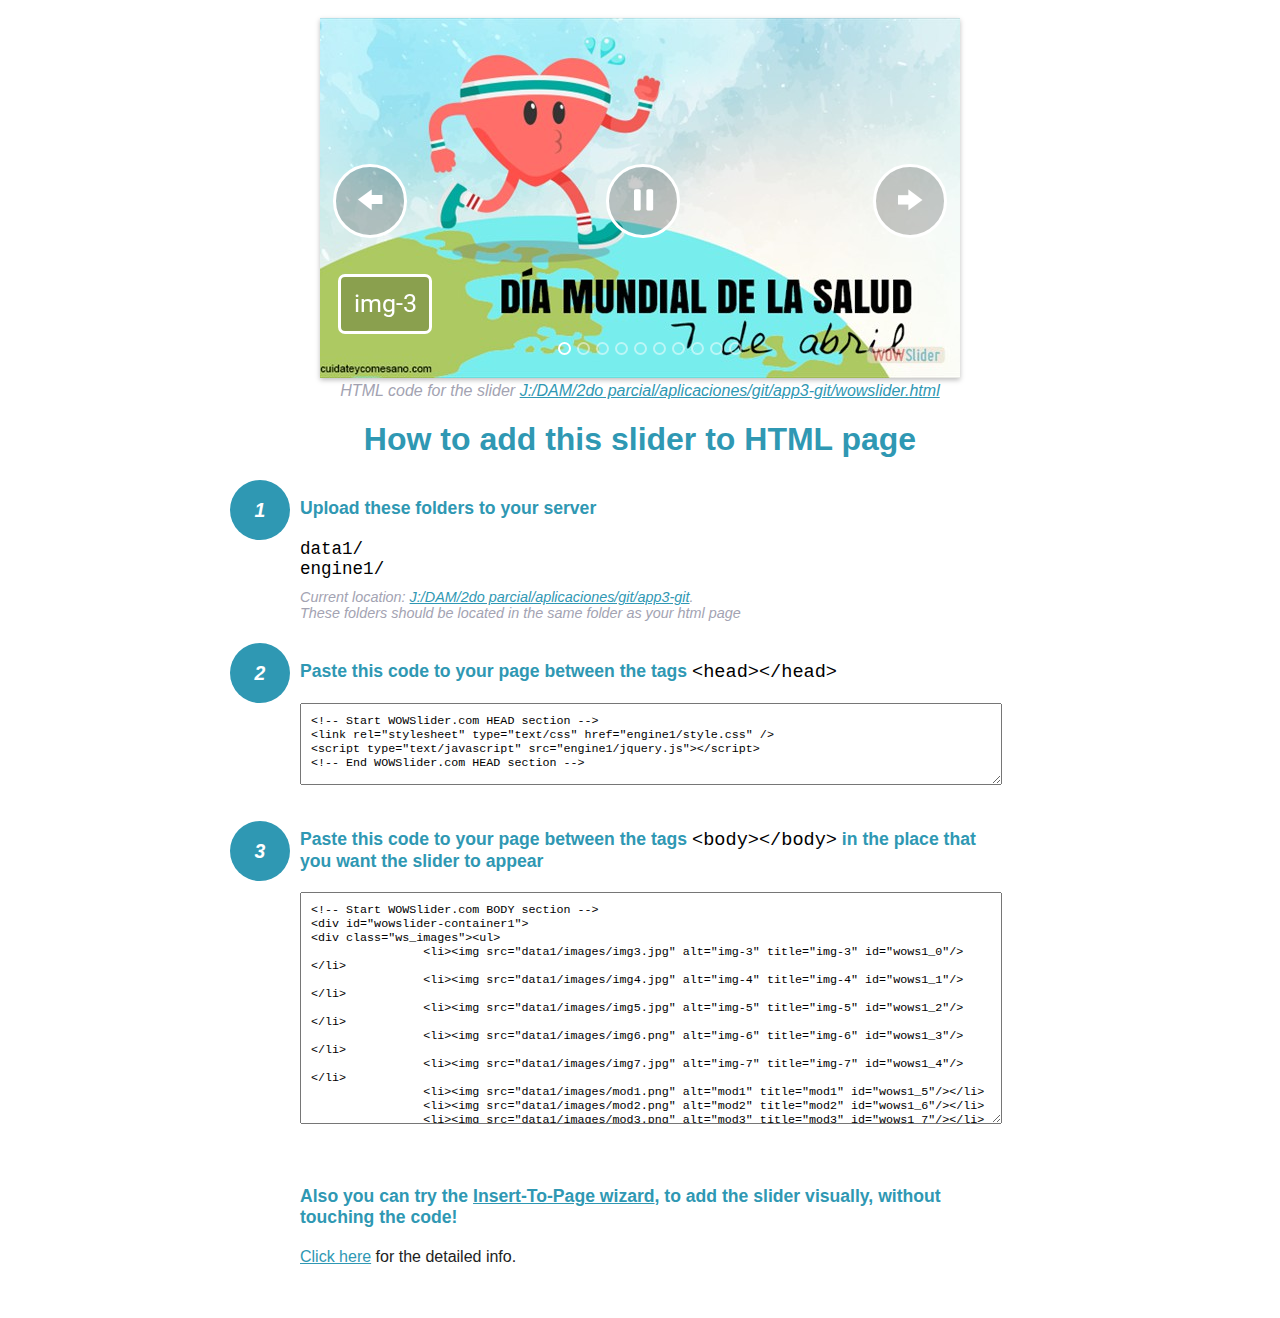
<file: wowslider-howto.html>
<!DOCTYPE html>
<html>
<head>
	<title>WOWSlider</title>
	<meta http-equiv="content-type" content="text/html; charset=utf-8" />
	<meta name="description" content="WOWSlider" />
	
	<!-- Start WOWSlider.com HEAD section --> <!-- add to the <head> of your page -->
	<link rel="stylesheet" type="text/css" href="engine1/style.css" />
	<script type="text/javascript" src="engine1/jquery.js"></script>
	<!-- End WOWSlider.com HEAD section -->


<style>
.instuction {
	font-family: sans-serif, Arial;
	display: block;
	margin: 0 auto;
	max-width: 820px;
	width: 100%;
	padding: 0 70px;
	color: #222;
	-webkit-box-sizing: border-box;
	-moz-box-sizing: border-box;
	box-sizing: border-box;
}
.instuction h1 img {
	max-width: 170px;
	vertical-align: middle;
	margin-bottom: 10px;
}
.instuction h1 {
	color: #2F98B3;
	text-align: center;
}
.instuction h2 {
	position: relative;
	font-size: 1.1em;
	color: #2F98B3;
	margin-bottom: 20px;
	margin-top: 40px;
}
.instuction h2 span.num {
	position: absolute;
	left: -70px;
	top: -18px;
	display: inline-block;
	vertical-align: middle;
	font-style: italic;
	font-size: 1.1em;
	width: 60px;
	height: 60px;
	line-height: 60px;
	text-align: center;
	background: #2F98B3;
	color: #fff;
	border-radius: 50%;
}
.instuction .mono {
	color: #000;
	font-family: monospace;
	font-size: 1.3em;
	font-weight: normal;
}
.instuction li.mono {
	font-size: 1.5em;
}

.instuction ul {
	font-size: 0.9em;
	margin-top: 0;
	padding-left: 0;
	list-style: none;
}
.instuction .note {
	color: #A3A3B2;
	font-style: italic;
	padding-top: 10px;
}
.instuction p.note {
	text-align: center;
	padding-top: 0;
	margin-top: 4px;
}
.instuction textarea {
	font-size: 0.9em;
	min-height: 60px;
	padding: 10px;
	margin: 0;
	overflow: auto;
	max-width: 100%;
	width: 100%;
}
.instuction a,
.instuction a:visited {
	color: #2F98B3;
}
</style>


</head>
<body style="margin:auto">

<br>

<!-- Start WOWSlider.com BODY section --> <!-- add to the <body> of your page -->
<div id="wowslider-container1">
<div class="ws_images"><ul>
		<li><img src="data1/images/img3.jpg" alt="img-3" title="img-3" id="wows1_0"/></li>
		<li><img src="data1/images/img4.jpg" alt="img-4" title="img-4" id="wows1_1"/></li>
		<li><img src="data1/images/img5.jpg" alt="img-5" title="img-5" id="wows1_2"/></li>
		<li><img src="data1/images/img6.png" alt="img-6" title="img-6" id="wows1_3"/></li>
		<li><img src="data1/images/img7.jpg" alt="img-7" title="img-7" id="wows1_4"/></li>
		<li><img src="data1/images/mod1.png" alt="mod1" title="mod1" id="wows1_5"/></li>
		<li><img src="data1/images/mod2.png" alt="mod2" title="mod2" id="wows1_6"/></li>
		<li><img src="data1/images/mod3.png" alt="mod3" title="mod3" id="wows1_7"/></li>
		<li><a href="http://wowslider.com"><img src="data1/images/mod4.png" alt="wow slider" title="mod4" id="wows1_8"/></a></li>
		<li><img src="data1/images/mod5.png" alt="mod5" title="mod5" id="wows1_9"/></li>
	</ul></div>
	<div class="ws_bullets"><div>
		<a href="#" title="img-3"><span><img src="data1/tooltips/img3.jpg" alt="img-3"/>1</span></a>
		<a href="#" title="img-4"><span><img src="data1/tooltips/img4.jpg" alt="img-4"/>2</span></a>
		<a href="#" title="img-5"><span><img src="data1/tooltips/img5.jpg" alt="img-5"/>3</span></a>
		<a href="#" title="img-6"><span><img src="data1/tooltips/img6.png" alt="img-6"/>4</span></a>
		<a href="#" title="img-7"><span><img src="data1/tooltips/img7.jpg" alt="img-7"/>5</span></a>
		<a href="#" title="mod1"><span><img src="data1/tooltips/mod1.png" alt="mod1"/>6</span></a>
		<a href="#" title="mod2"><span><img src="data1/tooltips/mod2.png" alt="mod2"/>7</span></a>
		<a href="#" title="mod3"><span><img src="data1/tooltips/mod3.png" alt="mod3"/>8</span></a>
		<a href="#" title="mod4"><span><img src="data1/tooltips/mod4.png" alt="mod4"/>9</span></a>
		<a href="#" title="mod5"><span><img src="data1/tooltips/mod5.png" alt="mod5"/>10</span></a>
	</div></div><div class="ws_script" style="position:absolute;left:-99%"><a href="http://wowslider.net">jquery slideshow</a> by WOWSlider.com v8.7</div>
<div class="ws_shadow"></div>
</div>	
<script type="text/javascript" src="engine1/wowslider.js"></script>
<script type="text/javascript" src="engine1/script.js"></script>
<!-- End WOWSlider.com BODY section -->


<div class="instuction">
	<p class="note">HTML code for the slider <a href="file:///J:/DAM/2do parcial/aplicaciones/git/app3-git/wowslider.html">J:/DAM/2do parcial/aplicaciones/git/app3-git/wowslider.html</a></p>

	<h1>
		How to add this slider to HTML page
	</h1>

	<h2><span class="num">1</span> Upload these folders to your server</h2>
	<ul>
		<li class="mono">data1/</li>
		<li class="mono">engine1/</li>
		<li class="note">Current location: <a href="file:///J:/DAM/2do parcial/aplicaciones/git/app3-git">J:/DAM/2do parcial/aplicaciones/git/app3-git</a>. <br>These folders should be located in the same folder as your html page</li>
	</ul>

	<h2><span class="num">2</span> Paste this code to your page between the tags <span class="mono">&lt;head&gt;&lt;/head&gt;</span></h2>
	<textarea onclick="this.select()">&lt;!-- Start WOWSlider.com HEAD section --&gt;
&lt;link rel=&quot;stylesheet&quot; type=&quot;text/css&quot; href=&quot;engine1/style.css&quot; /&gt;
&lt;script type=&quot;text/javascript&quot; src=&quot;engine1/jquery.js&quot;&gt;&lt;/script&gt;
&lt;!-- End WOWSlider.com HEAD section --&gt;</textarea>


	<h2><span class="num" style="top: -8px;">3</span> Paste this code to your page between the tags <span class="mono">&lt;body&gt;&lt;/body&gt;</span> in the place that you want the slider to appear</h2>
	<textarea onclick="this.select()" rows="15">&lt;!-- Start WOWSlider.com BODY section --&gt;
&lt;div id=&quot;wowslider-container1&quot;&gt;
&lt;div class=&quot;ws_images&quot;&gt;&lt;ul&gt;
		&lt;li&gt;&lt;img src=&quot;data1/images/img3.jpg&quot; alt=&quot;img-3&quot; title=&quot;img-3&quot; id=&quot;wows1_0&quot;/&gt;&lt;/li&gt;
		&lt;li&gt;&lt;img src=&quot;data1/images/img4.jpg&quot; alt=&quot;img-4&quot; title=&quot;img-4&quot; id=&quot;wows1_1&quot;/&gt;&lt;/li&gt;
		&lt;li&gt;&lt;img src=&quot;data1/images/img5.jpg&quot; alt=&quot;img-5&quot; title=&quot;img-5&quot; id=&quot;wows1_2&quot;/&gt;&lt;/li&gt;
		&lt;li&gt;&lt;img src=&quot;data1/images/img6.png&quot; alt=&quot;img-6&quot; title=&quot;img-6&quot; id=&quot;wows1_3&quot;/&gt;&lt;/li&gt;
		&lt;li&gt;&lt;img src=&quot;data1/images/img7.jpg&quot; alt=&quot;img-7&quot; title=&quot;img-7&quot; id=&quot;wows1_4&quot;/&gt;&lt;/li&gt;
		&lt;li&gt;&lt;img src=&quot;data1/images/mod1.png&quot; alt=&quot;mod1&quot; title=&quot;mod1&quot; id=&quot;wows1_5&quot;/&gt;&lt;/li&gt;
		&lt;li&gt;&lt;img src=&quot;data1/images/mod2.png&quot; alt=&quot;mod2&quot; title=&quot;mod2&quot; id=&quot;wows1_6&quot;/&gt;&lt;/li&gt;
		&lt;li&gt;&lt;img src=&quot;data1/images/mod3.png&quot; alt=&quot;mod3&quot; title=&quot;mod3&quot; id=&quot;wows1_7&quot;/&gt;&lt;/li&gt;
		&lt;li&gt;&lt;a href=&quot;http://wowslider.com&quot;&gt;&lt;img src=&quot;data1/images/mod4.png&quot; alt=&quot;wow slider&quot; title=&quot;mod4&quot; id=&quot;wows1_8&quot;/&gt;&lt;/a&gt;&lt;/li&gt;
		&lt;li&gt;&lt;img src=&quot;data1/images/mod5.png&quot; alt=&quot;mod5&quot; title=&quot;mod5&quot; id=&quot;wows1_9&quot;/&gt;&lt;/li&gt;
	&lt;/ul&gt;&lt;/div&gt;
	&lt;div class=&quot;ws_bullets&quot;&gt;&lt;div&gt;
		&lt;a href=&quot;#&quot; title=&quot;img-3&quot;&gt;&lt;span&gt;&lt;img src=&quot;data1/tooltips/img3.jpg&quot; alt=&quot;img-3&quot;/&gt;1&lt;/span&gt;&lt;/a&gt;
		&lt;a href=&quot;#&quot; title=&quot;img-4&quot;&gt;&lt;span&gt;&lt;img src=&quot;data1/tooltips/img4.jpg&quot; alt=&quot;img-4&quot;/&gt;2&lt;/span&gt;&lt;/a&gt;
		&lt;a href=&quot;#&quot; title=&quot;img-5&quot;&gt;&lt;span&gt;&lt;img src=&quot;data1/tooltips/img5.jpg&quot; alt=&quot;img-5&quot;/&gt;3&lt;/span&gt;&lt;/a&gt;
		&lt;a href=&quot;#&quot; title=&quot;img-6&quot;&gt;&lt;span&gt;&lt;img src=&quot;data1/tooltips/img6.png&quot; alt=&quot;img-6&quot;/&gt;4&lt;/span&gt;&lt;/a&gt;
		&lt;a href=&quot;#&quot; title=&quot;img-7&quot;&gt;&lt;span&gt;&lt;img src=&quot;data1/tooltips/img7.jpg&quot; alt=&quot;img-7&quot;/&gt;5&lt;/span&gt;&lt;/a&gt;
		&lt;a href=&quot;#&quot; title=&quot;mod1&quot;&gt;&lt;span&gt;&lt;img src=&quot;data1/tooltips/mod1.png&quot; alt=&quot;mod1&quot;/&gt;6&lt;/span&gt;&lt;/a&gt;
		&lt;a href=&quot;#&quot; title=&quot;mod2&quot;&gt;&lt;span&gt;&lt;img src=&quot;data1/tooltips/mod2.png&quot; alt=&quot;mod2&quot;/&gt;7&lt;/span&gt;&lt;/a&gt;
		&lt;a href=&quot;#&quot; title=&quot;mod3&quot;&gt;&lt;span&gt;&lt;img src=&quot;data1/tooltips/mod3.png&quot; alt=&quot;mod3&quot;/&gt;8&lt;/span&gt;&lt;/a&gt;
		&lt;a href=&quot;#&quot; title=&quot;mod4&quot;&gt;&lt;span&gt;&lt;img src=&quot;data1/tooltips/mod4.png&quot; alt=&quot;mod4&quot;/&gt;9&lt;/span&gt;&lt;/a&gt;
		&lt;a href=&quot;#&quot; title=&quot;mod5&quot;&gt;&lt;span&gt;&lt;img src=&quot;data1/tooltips/mod5.png&quot; alt=&quot;mod5&quot;/&gt;10&lt;/span&gt;&lt;/a&gt;
	&lt;/div&gt;&lt;/div&gt;&lt;div class=&quot;ws_script&quot; style=&quot;position:absolute;left:-99%&quot;&gt;&lt;a href=&quot;http://wowslider.net&quot;&gt;jquery slideshow&lt;/a&gt; by WOWSlider.com v8.7&lt;/div&gt;
&lt;div class=&quot;ws_shadow&quot;&gt;&lt;/div&gt;
&lt;/div&gt;	
&lt;script type=&quot;text/javascript&quot; src=&quot;engine1/wowslider.js&quot;&gt;&lt;/script&gt;
&lt;script type=&quot;text/javascript&quot; src=&quot;engine1/script.js&quot;&gt;&lt;/script&gt;
&lt;!-- End WOWSlider.com BODY section --&gt;</textarea>

<br><br>
<h2>Also you can try the <a href="http://wowslider.com/help/add-wowslider-to-page-2.html" target="_blank">Insert-To-Page wizard</a>, to add the slider visually, without touching the code!</h2>
<p>
	<a href="http://wowslider.com/help/add-wowslider-to-page-2.html" target="_blank">Click here</a> for the detailed info.
</p>
</div>

<br><br>
</body>
</html>
</file>
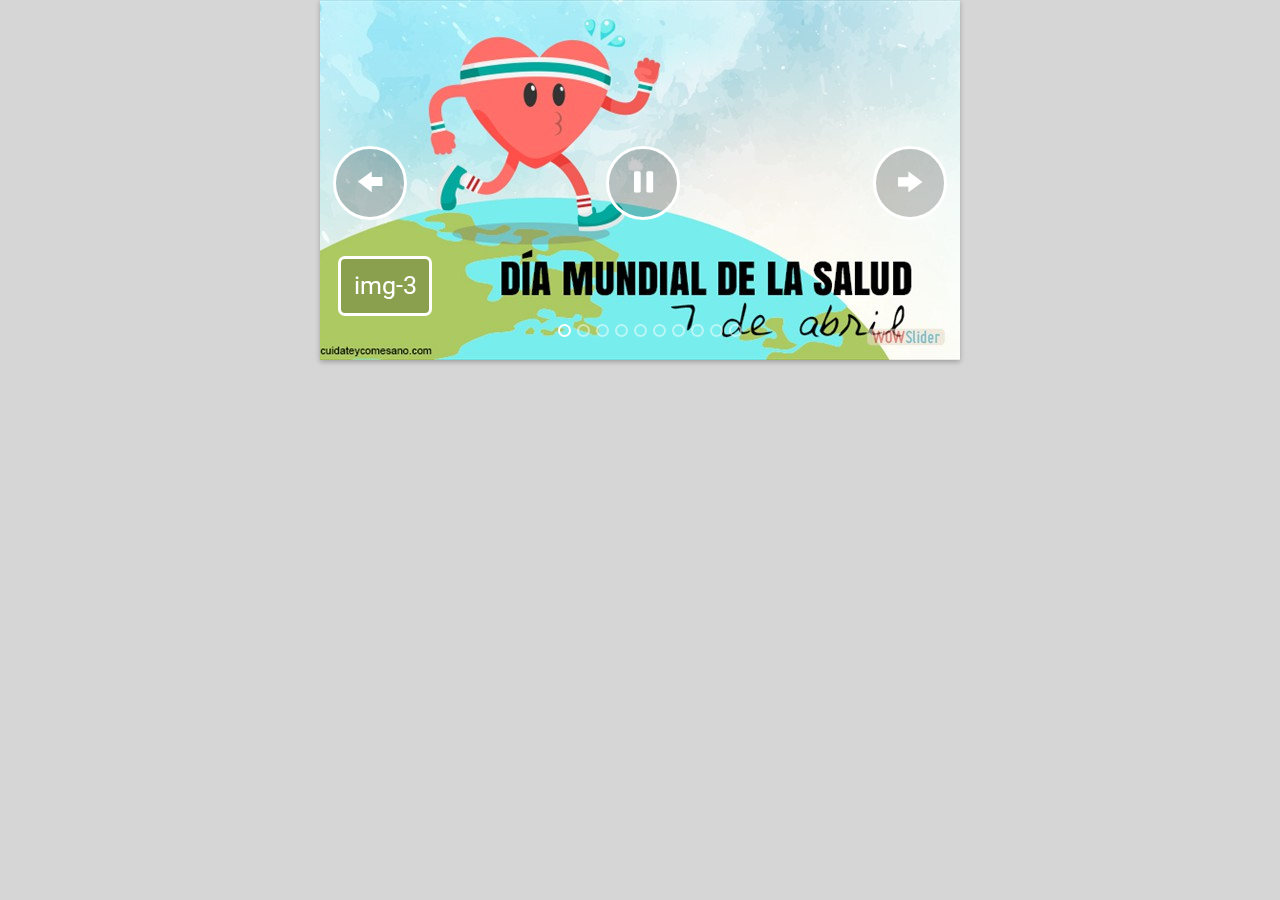
<file: wowslider.html>
<!DOCTYPE html>
<html>
<head>
	<title>Jquery slideshow</title>
	<meta http-equiv="content-type" content="text/html; charset=utf-8" />
	<meta name="description" content="Made with WOW Slider - Create beautiful, responsive image sliders in a few clicks. Awesome skins and animations. Jquery slideshow" />
	
	<!-- Start WOWSlider.com HEAD section --> <!-- add to the <head> of your page -->
	<link rel="stylesheet" type="text/css" href="engine1/style.css" />
	<script type="text/javascript" src="engine1/jquery.js"></script>
	<!-- End WOWSlider.com HEAD section -->

</head>
<body style="background-color:#d6d6d6;margin:auto">
	
	<!-- Start WOWSlider.com BODY section --> <!-- add to the <body> of your page -->
	<div id="wowslider-container1">
	<div class="ws_images"><ul>
		<li><img src="data1/images/img3.jpg" alt="img-3" title="img-3" id="wows1_0"/></li>
		<li><img src="data1/images/img4.jpg" alt="img-4" title="img-4" id="wows1_1"/></li>
		<li><img src="data1/images/img5.jpg" alt="img-5" title="img-5" id="wows1_2"/></li>
		<li><img src="data1/images/img6.png" alt="img-6" title="img-6" id="wows1_3"/></li>
		<li><img src="data1/images/img7.jpg" alt="img-7" title="img-7" id="wows1_4"/></li>
		<li><img src="data1/images/mod1.png" alt="mod1" title="mod1" id="wows1_5"/></li>
		<li><img src="data1/images/mod2.png" alt="mod2" title="mod2" id="wows1_6"/></li>
		<li><img src="data1/images/mod3.png" alt="mod3" title="mod3" id="wows1_7"/></li>
		<li><a href="http://wowslider.com"><img src="data1/images/mod4.png" alt="wow slider" title="mod4" id="wows1_8"/></a></li>
		<li><img src="data1/images/mod5.png" alt="mod5" title="mod5" id="wows1_9"/></li>
	</ul></div>
	<div class="ws_bullets"><div>
		<a href="#" title="img-3"><span><img src="data1/tooltips/img3.jpg" alt="img-3"/>1</span></a>
		<a href="#" title="img-4"><span><img src="data1/tooltips/img4.jpg" alt="img-4"/>2</span></a>
		<a href="#" title="img-5"><span><img src="data1/tooltips/img5.jpg" alt="img-5"/>3</span></a>
		<a href="#" title="img-6"><span><img src="data1/tooltips/img6.png" alt="img-6"/>4</span></a>
		<a href="#" title="img-7"><span><img src="data1/tooltips/img7.jpg" alt="img-7"/>5</span></a>
		<a href="#" title="mod1"><span><img src="data1/tooltips/mod1.png" alt="mod1"/>6</span></a>
		<a href="#" title="mod2"><span><img src="data1/tooltips/mod2.png" alt="mod2"/>7</span></a>
		<a href="#" title="mod3"><span><img src="data1/tooltips/mod3.png" alt="mod3"/>8</span></a>
		<a href="#" title="mod4"><span><img src="data1/tooltips/mod4.png" alt="mod4"/>9</span></a>
		<a href="#" title="mod5"><span><img src="data1/tooltips/mod5.png" alt="mod5"/>10</span></a>
	</div></div><div class="ws_script" style="position:absolute;left:-99%"><a href="http://wowslider.net">jquery slideshow</a> by WOWSlider.com v8.7</div>
	<div class="ws_shadow"></div>
	</div>	
	<script type="text/javascript" src="engine1/wowslider.js"></script>
	<script type="text/javascript" src="engine1/script.js"></script>
	<!-- End WOWSlider.com BODY section -->

</body>
</html>
</file>
<file: engine1/style.css>
/*
 *	generated by WOW Slider 8.7
 *	template Epsilon
 */
@import url(https://fonts.googleapis.com/css?family=Roboto&subset=latin,cyrillic-ext,latin-ext,cyrillic,greek-ext,greek,vietnamese);
@font-face {
  font-family: 'ws-ctrl-mfglabs';
  src: url('ws-ctrl-mfglabs.eot');
  src: url('ws-ctrl-mfglabs.eot#iefix') format('embedded-opentype'),
       url('ws-ctrl-mfglabs.svg#ws-ctrl-mfglabs') format('svg');
  font-weight: normal;
  font-style: normal;
}
@font-face {
  font-family: 'ws-ctrl-mfglabs';
  src: url('[data-uri]') format('woff'),
   	url('[data-uri]') format('truetype');
}
#wowslider-container1 { 
	display: table;
	zoom: 1; 
	position: relative;
	width: 100%;
	max-width: 640px;
	max-height:360px;
	margin:0px auto 0px;
	z-index:90;
	text-align:left; /* reset align=center */
	font-size: 10px;
	text-shadow: none; /* fix some user styles */

	/* reset box-sizing (to boostrap friendly) */
	-webkit-box-sizing: content-box;
	-moz-box-sizing: content-box;
	box-sizing: content-box; 
}
* html #wowslider-container1{ width:640px }
#wowslider-container1 .ws_images ul{
	position:relative;
	width: 10000%; 
	height:100%;
	left:0;
	list-style:none;
	margin:0;
	padding:0;
	border-spacing:0;
	overflow: visible;
	/*table-layout:fixed;*/
}
#wowslider-container1 .ws_images ul li{
	position: relative;
	width:1%;
	height:100%;
	line-height:0; /*opera*/
	overflow: hidden;
	float:left;
	/*font-size:0;*/
	padding:0 0 0 0 !important;
	margin:0 0 0 0 !important;
}

#wowslider-container1 .ws_images{
	position: relative;
	left:0;
	top:0;
	height:100%;
	max-height:360px;
	max-width: 640px;
	vertical-align: top;
	border:none;
	overflow: hidden;
}
#wowslider-container1 .ws_images ul a{
	width:100%;
	height:100%;
	max-height:360px;
	display:block;
	color:transparent;
}
#wowslider-container1 img{
	max-width: none !important;
}
#wowslider-container1 .ws_images .ws_list img,
#wowslider-container1 .ws_images > div > img{
	width:100%;
	border:none 0;
	max-width: none;
	padding:0;
	margin:0;
}
#wowslider-container1 .ws_images > div > img {
	max-height:360px;
}

#wowslider-container1 .ws_images iframe {
	position: absolute;
	z-index: -1;
}

#wowslider-container1 .ws-title > div {
	display: inline-block !important;
}

#wowslider-container1 a{ 
	text-decoration: none; 
	outline: none; 
	border: none; 
}

#wowslider-container1  .ws_bullets { 
	float: left;
	position:absolute;
	z-index:70;
}
#wowslider-container1  .ws_bullets div{
	position:relative;
	float:left;
	font-size: 0px;
}
/* compatibility with Joomla styles */
#wowslider-container1  .ws_bullets a {
	line-height: 0;
}

#wowslider-container1  .ws_script{
	display:none;
}
#wowslider-container1 sound, 
#wowslider-container1 object{
	position:absolute;
}

/* prevent some of users reset styles */
#wowslider-container1 .ws_effect {
	position: static;
	width: 100%;
	height: 100%;
}

#wowslider-container1 .ws_photoItem {
	border: 2em solid #fff;
	margin-left: -2em;
	margin-top: -2em;
}
#wowslider-container1 .ws_cube_side {
	background: #A6A5A9;
}


#wowslider-container1.ws_gestures {
	cursor: -webkit-grab;
	cursor: -moz-grab;
	cursor: url("[data-uri]"), move;
}
#wowslider-container1.ws_gestures.ws_grabbing {
	cursor: -webkit-grabbing;
	cursor: -moz-grabbing;
	cursor: url("[data-uri]"), move;
}

/* hide controls when video start play */
#wowslider-container1.ws_video_playing .ws_bullets,
#wowslider-container1.ws_video_playing .ws_fullscreen,
#wowslider-container1.ws_video_playing .ws_next,
#wowslider-container1.ws_video_playing .ws_prev {
	display: none;
}


/* youtube/vimeo buttons */
#wowslider-container1 .ws_video_btn {
	position: absolute;
	display: none;
	cursor: pointer;
	top: 0;
	left: 0;
	width: 100%;
	height: 100%;
	z-index: 55;
}
#wowslider-container1 .ws_video_btn.ws_youtube,
#wowslider-container1 .ws_video_btn.ws_vimeo {
	display: block;
}
#wowslider-container1 .ws_video_btn div {
	position: absolute;
	background-image: url(./playvideo.png);
	background-size: 200%;
	top: 50%;
	left: 50%;
	width: 7em;
	height: 5em;
	margin-left: -3.5em;
	margin-top: -2.5em;
}
#wowslider-container1 .ws_video_btn.ws_youtube div {
	background-position: 0 0;
}
#wowslider-container1 .ws_video_btn.ws_youtube:hover div {
	background-position: 100% 0;
}
#wowslider-container1 .ws_video_btn.ws_vimeo div {
	background-position: 0 100%;
}
#wowslider-container1 .ws_video_btn.ws_vimeo:hover div {
	background-position: 100% 100%;
}

#wowslider-container1 .ws_playpause.ws_hide {
	display: none !important;
}

#wowslider-container1 .ws_images {
	box-shadow: 0px 2px 5px 0 rgba(0, 0, 0, 0.26);
	-webkit-transition: box-shadow .5s cubic-bezier(.4,0,.2,1);
	transition: box-shadow .5s cubic-bezier(.4,0,.2,1);
}
#wowslider-container1 .ws_images:hover {
	box-shadow: 0px 17px 50px rgba(0, 0, 0, 0.19);
}
#wowslider-container1 .ws_bullets { 
	padding: 10px; 
}
#wowslider-container1 .ws_bullets a { 
	position: relative;
    text-shadow: none;
    color: transparent;
    display: inline-block;
    width: 9px;
    height: 9px;
    margin: 3px 3px;
    border-radius: 50%;
    border: 2px solid rgba(255,255,255,0.5);
}

#wowslider-container1 .ws_bullets a.ws_selbull {
	border: 2px solid;
	border-color: #ffffff;
}

#wowslider-container1 a.ws_next,
#wowslider-container1 a.ws_prev {
	font: 2.6em "ws-ctrl-mfglabs";
	width: 2.6em;
	height: 2.6em;
	margin-top:-1.3em;
}

#wowslider-container1 a.ws_next,
#wowslider-container1 a.ws_prev,
#wowslider-container1 .ws_playpause {
	position:absolute;
	top:50%;
	z-index:60;
	color: #FFFFFF;
	overflow: hidden;
	border-radius: 50%;
    border: 3px solid;
    border-color: #ffffff;
	background-color: rgba(0,0,0,0.2);
}

#wowslider-container1 a.ws_next,
#wowslider-container1 a.ws_prev,
#wowslider-container1 .ws_playpause {
	-webkit-transition: background-color 0.3s ease 0s;					
	-moz-transition: background-color 0.3s ease 0s;
	transition: background-color 0.3s ease 0s;	  					  					
}	
#wowslider-container1 a.ws_next:hover,
#wowslider-container1 a.ws_prev:hover,
#wowslider-container1 .ws_playpause:hover {
	background-color: rgba(0,0,0,0.5);
}

#wowslider-container1 a.ws_next {
	right: 0.5em;
}
#wowslider-container1 a.ws_prev {
	left: 0.5em;
}
#wowslider-container1 a.ws_next:after,
#wowslider-container1 a.ws_prev:after {
	display: block;
	text-align: center;
	line-height: 2.6em;	
	line-height: 2.8em\9; /* ie9 hack */
}
/* IE10+ hacks */
_:-ms-input-placeholder, :root #wowslider-container1 a.ws_next:after {line-height: 2.8em;}
_:-ms-input-placeholder, :root #wowslider-container1 a.ws_prev:after {line-height: 2.8em;}
#wowslider-container1 a.ws_next:after{
	content:'\e801';
}
#wowslider-container1 a.ws_prev:after{
	content:'\e800';
}

/*playpause*/
#wowslider-container1 .ws_playpause {
	font: 2.6em "ws-ctrl-mfglabs";
	width: 2.6em;
	height: 2.6em;
	left: 50%;
	z-index: 59;
	margin-top:-1.3em;
	margin-left: -1.3em;
}
#wowslider-container1 .ws_playpause:after{
	display: block;
	text-align: center;
	line-height: 2.6em;
	line-height: 2.8em\9; /* ie9 hack */
}
/* IE10+ hacks */
_:-ms-input-placeholder, :root #wowslider-container1 .ws_playpause:after {line-height: 2.8em;}
#wowslider-container1 .ws_pause:after {
	content: '\e803';
}
#wowslider-container1 .ws_play:after {
	content: '\e802';
}
/* bottom center */
#wowslider-container1  .ws_bullets {
	bottom:10px;
	left:50%;
}
#wowslider-container1  .ws_bullets div{
	left:-50%;
}#wowslider-container1 .ws-title{
	position: absolute;	
	font: 1.4em 'Roboto', sans-serif;
	margin-right:10em;
	z-index: 50;
    color: #FFFFFF;
	left: 0.3em;
	background: none;
	padding: 1em;
	bottom: 30px;
	top: auto;
	opacity: 1;
}
#wowslider-container1 .ws-title div,
#wowslider-container1 .ws-title span{
	display:inline-block;
	padding: 0.5em;
}
#wowslider-container1 .ws-title div{
	display:block;
	margin-top:0.5em;
	font-size: 1.1em;
	padding: 1em;
	line-height: 1.15em;
	color:#000000;
	border: 3px solid;
	border-color: #ffffff;
	border-radius: 7px;
	background-color: rgba(255,255,255,1);
}
#wowslider-container1 .ws-title span{
    font-size: 1.8em;
	border: 3px solid;
	border-color: #ffffff;	
	border-radius: 7px;
	background-color: rgba(0, 0, 0, 0.2);
}#wowslider-container1 .ws_images > ul{
	animation: wsBasic 40s infinite;
	-moz-animation: wsBasic 40s infinite;
	-webkit-animation: wsBasic 40s infinite;
}
@keyframes wsBasic{0%{left:-0%} 5%{left:-0%} 10%{left:-100%} 15%{left:-100%} 20%{left:-200%} 25%{left:-200%} 30%{left:-300%} 35%{left:-300%} 40%{left:-400%} 45%{left:-400%} 50%{left:-500%} 55%{left:-500%} 60%{left:-600%} 65%{left:-600%} 70%{left:-700%} 75%{left:-700%} 80%{left:-800%} 85%{left:-800%} 90%{left:-900%} 95%{left:-900%} }
@-moz-keyframes wsBasic{0%{left:-0%} 5%{left:-0%} 10%{left:-100%} 15%{left:-100%} 20%{left:-200%} 25%{left:-200%} 30%{left:-300%} 35%{left:-300%} 40%{left:-400%} 45%{left:-400%} 50%{left:-500%} 55%{left:-500%} 60%{left:-600%} 65%{left:-600%} 70%{left:-700%} 75%{left:-700%} 80%{left:-800%} 85%{left:-800%} 90%{left:-900%} 95%{left:-900%} }
@-webkit-keyframes wsBasic{0%{left:-0%} 5%{left:-0%} 10%{left:-100%} 15%{left:-100%} 20%{left:-200%} 25%{left:-200%} 30%{left:-300%} 35%{left:-300%} 40%{left:-400%} 45%{left:-400%} 50%{left:-500%} 55%{left:-500%} 60%{left:-600%} 65%{left:-600%} 70%{left:-700%} 75%{left:-700%} 80%{left:-800%} 85%{left:-800%} 90%{left:-900%} 95%{left:-900%} }

#wowslider-container1 .ws_bullets  a img{
	text-indent:0;
	display:block;
	bottom:15px;
	left:-43px;
	visibility:hidden;
	position:absolute;
    border: 1px solid #FFFFFF;
	max-width:none;
}
#wowslider-container1 .ws_bullets a:hover img{
	visibility:visible;
}

#wowslider-container1 .ws_bulframe div div{
	height:48px;
	overflow:visible;
	position:relative;
}
#wowslider-container1 .ws_bulframe div {
	left:0;
	overflow:hidden;
	position:relative;
	width:85px;
	background-color:#FFFFFF;
}
#wowslider-container1  .ws_bullets .ws_bulframe{
	display:none;
	bottom:25px;
	margin-left:5px;
	overflow:visible;
	position:absolute;
	cursor:pointer;
    border: 3px solid;
    border-color: #ffffff;
    border-radius: 5px;
}#wowslider-container1 .ws_bulframe div div{
	height: auto;
}

@media all and (max-width:760px) {
	#wowslider-container1 .ws_fullscreen {
		display: block;
	}
}
@media all and (max-width:400px){
	#wowslider-container1 .ws_controls,
	#wowslider-container1 .ws_bullets,
	#wowslider-container1 .ws_thumbs{
		display: none
	}
}
</file>
